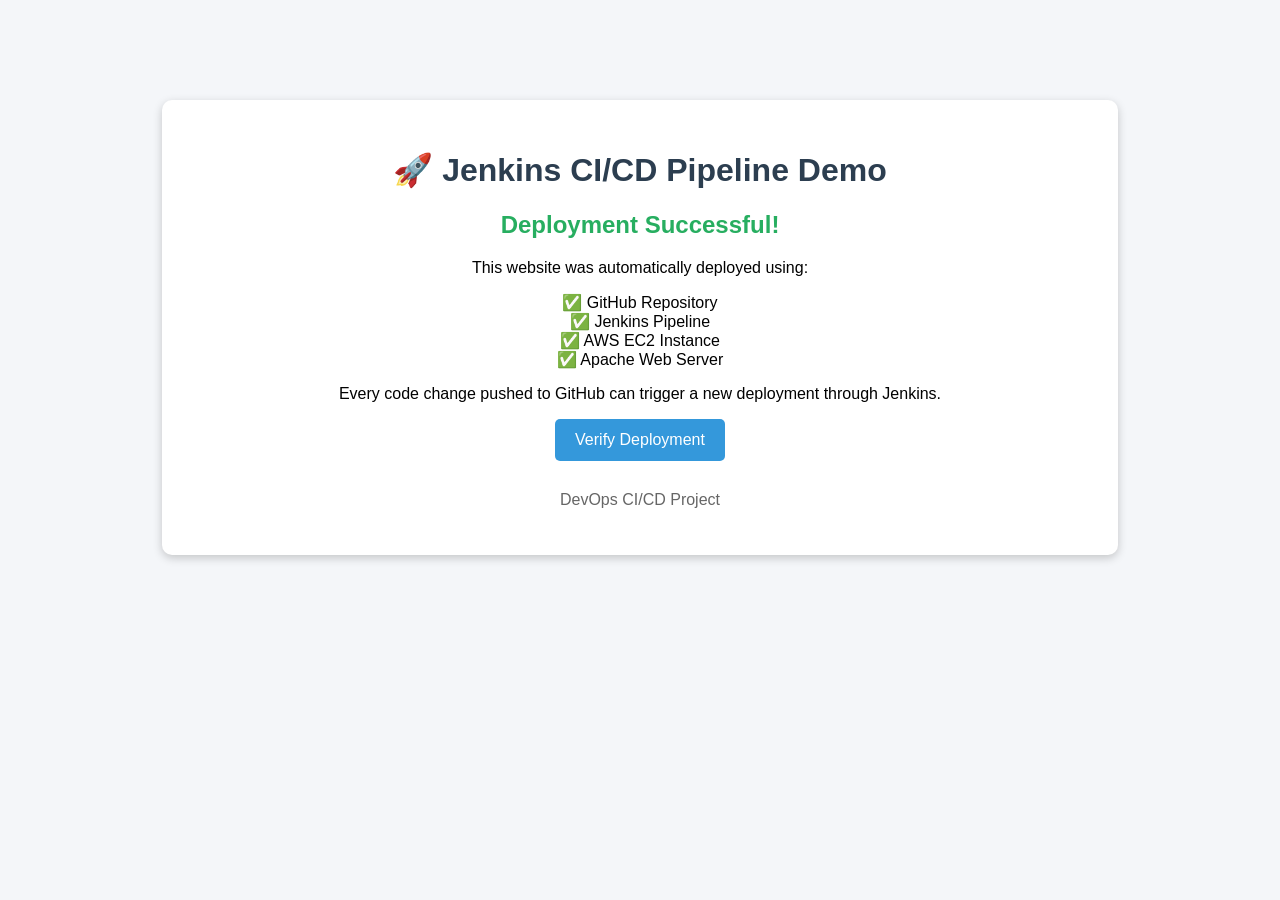
<file: index.html>
<!DOCTYPE html>
<html lang="en">
<head>
    <meta charset="UTF-8">
    <meta name="viewport" content="width=device-width, initial-scale=1.0">
    <title>CI/CD Pipeline Demo</title>

    <style>
        body {
            font-family: Arial, sans-serif;
            background: #f4f6f9;
            margin: 0;
            padding: 0;
            text-align: center;
        }

        .container {
            margin-top: 100px;
        }

        h1 {
            color: #2c3e50;
        }

        h2 {
            color: #27ae60;
        }

        .card {
            width: 70%;
            margin: auto;
            background: white;
            padding: 30px;
            border-radius: 10px;
            box-shadow: 0 3px 10px rgba(0,0,0,0.2);
        }

        .footer {
            margin-top: 30px;
            color: #666;
        }

        button {
            background: #3498db;
            color: white;
            border: none;
            padding: 12px 20px;
            font-size: 16px;
            border-radius: 5px;
            cursor: pointer;
        }

        button:hover {
            background: #2980b9;
        }
    </style>
</head>

<body>

    <div class="container">
        <div class="card">
            <h1>🚀 Jenkins CI/CD Pipeline Demo</h1>

            <h2>Deployment Successful!</h2>

            <p>
                This website was automatically deployed using:
            </p>

            <ul style="list-style:none; padding:0;">
                <li>✅ GitHub Repository</li>
                <li>✅ Jenkins Pipeline</li>
                <li>✅ AWS EC2 Instance</li>
                <li>✅ Apache Web Server</li>
            </ul>

            <p>
                Every code change pushed to GitHub can trigger
                a new deployment through Jenkins.
            </p>

            <button onclick="showMessage()">
                Verify Deployment
            </button>

            <p id="message"></p>

            <div class="footer">
                <p>DevOps CI/CD Project</p>
            </div>
        </div>
    </div>

    <script>
        function showMessage() {
            document.getElementById("message").innerHTML =
                "✅ Website is running successfully from Jenkins deployment!";
        }
    </script>

</body>
</html>
</file>
